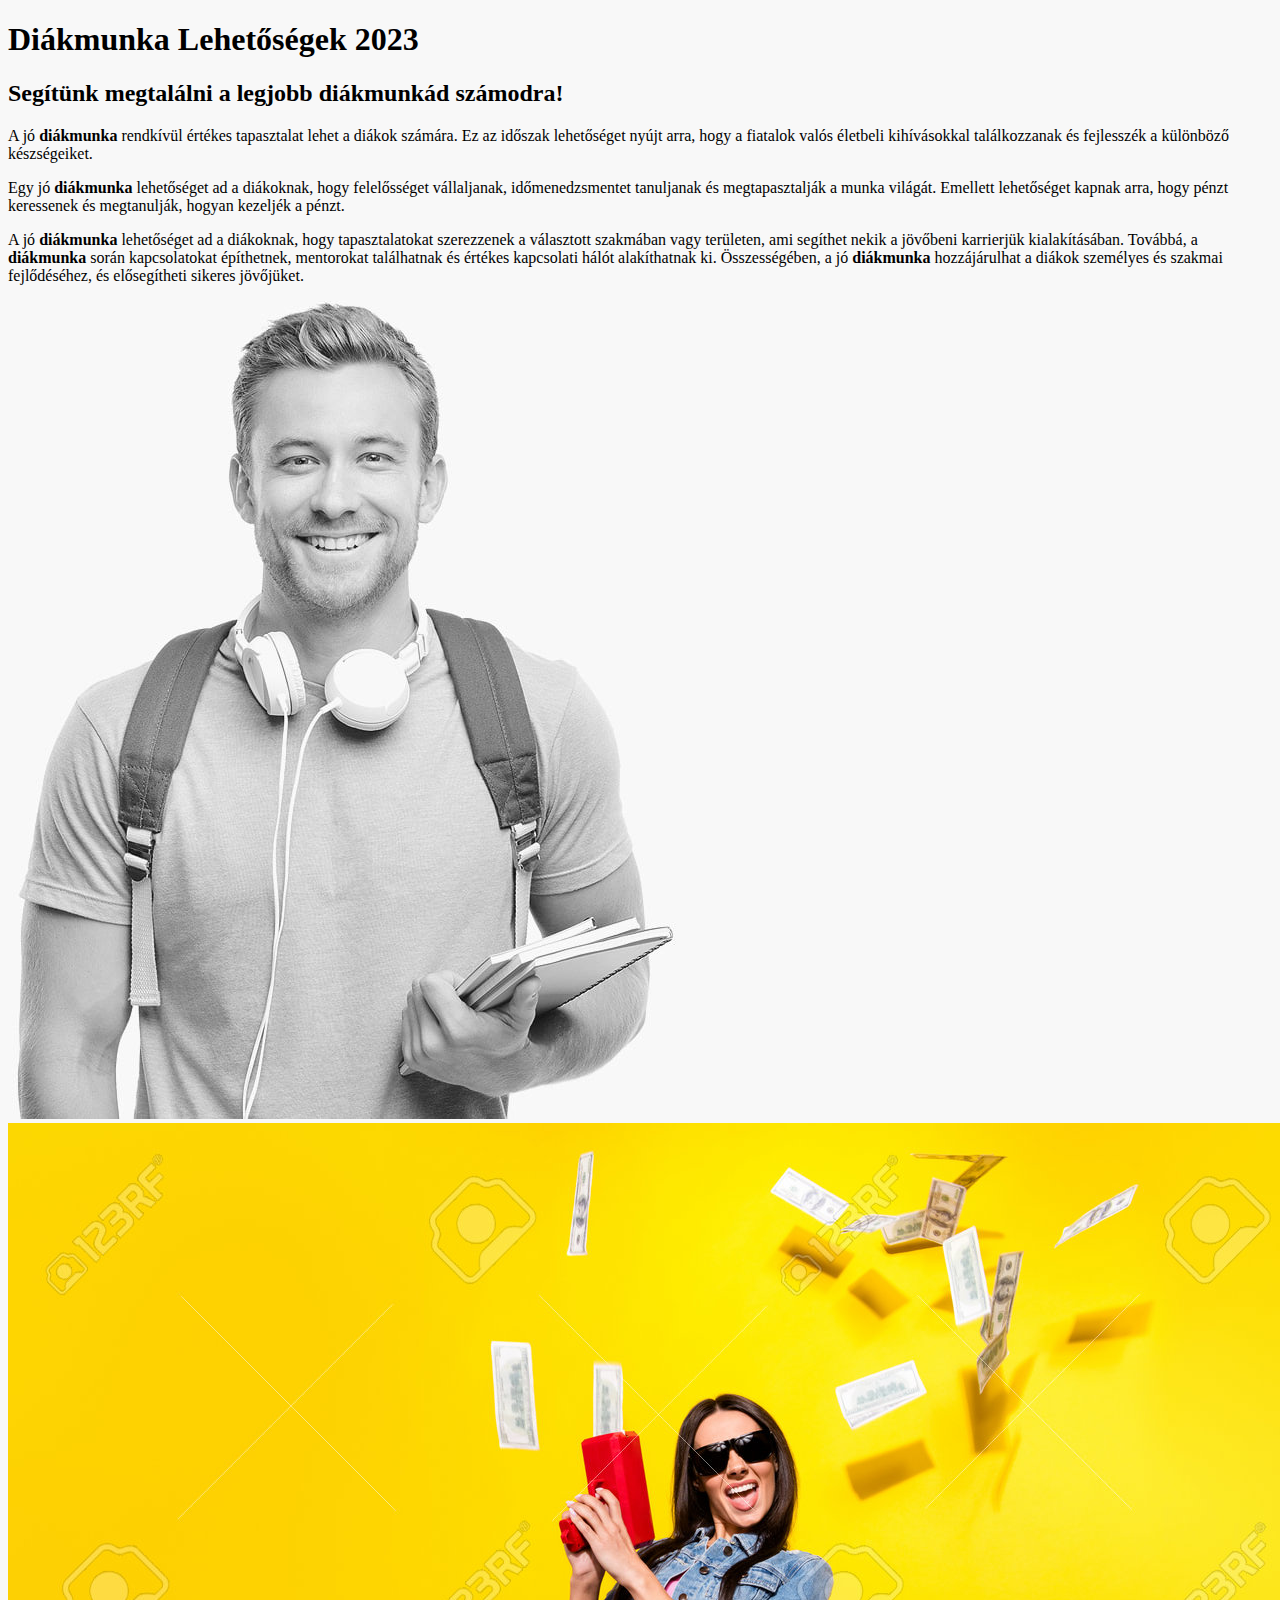
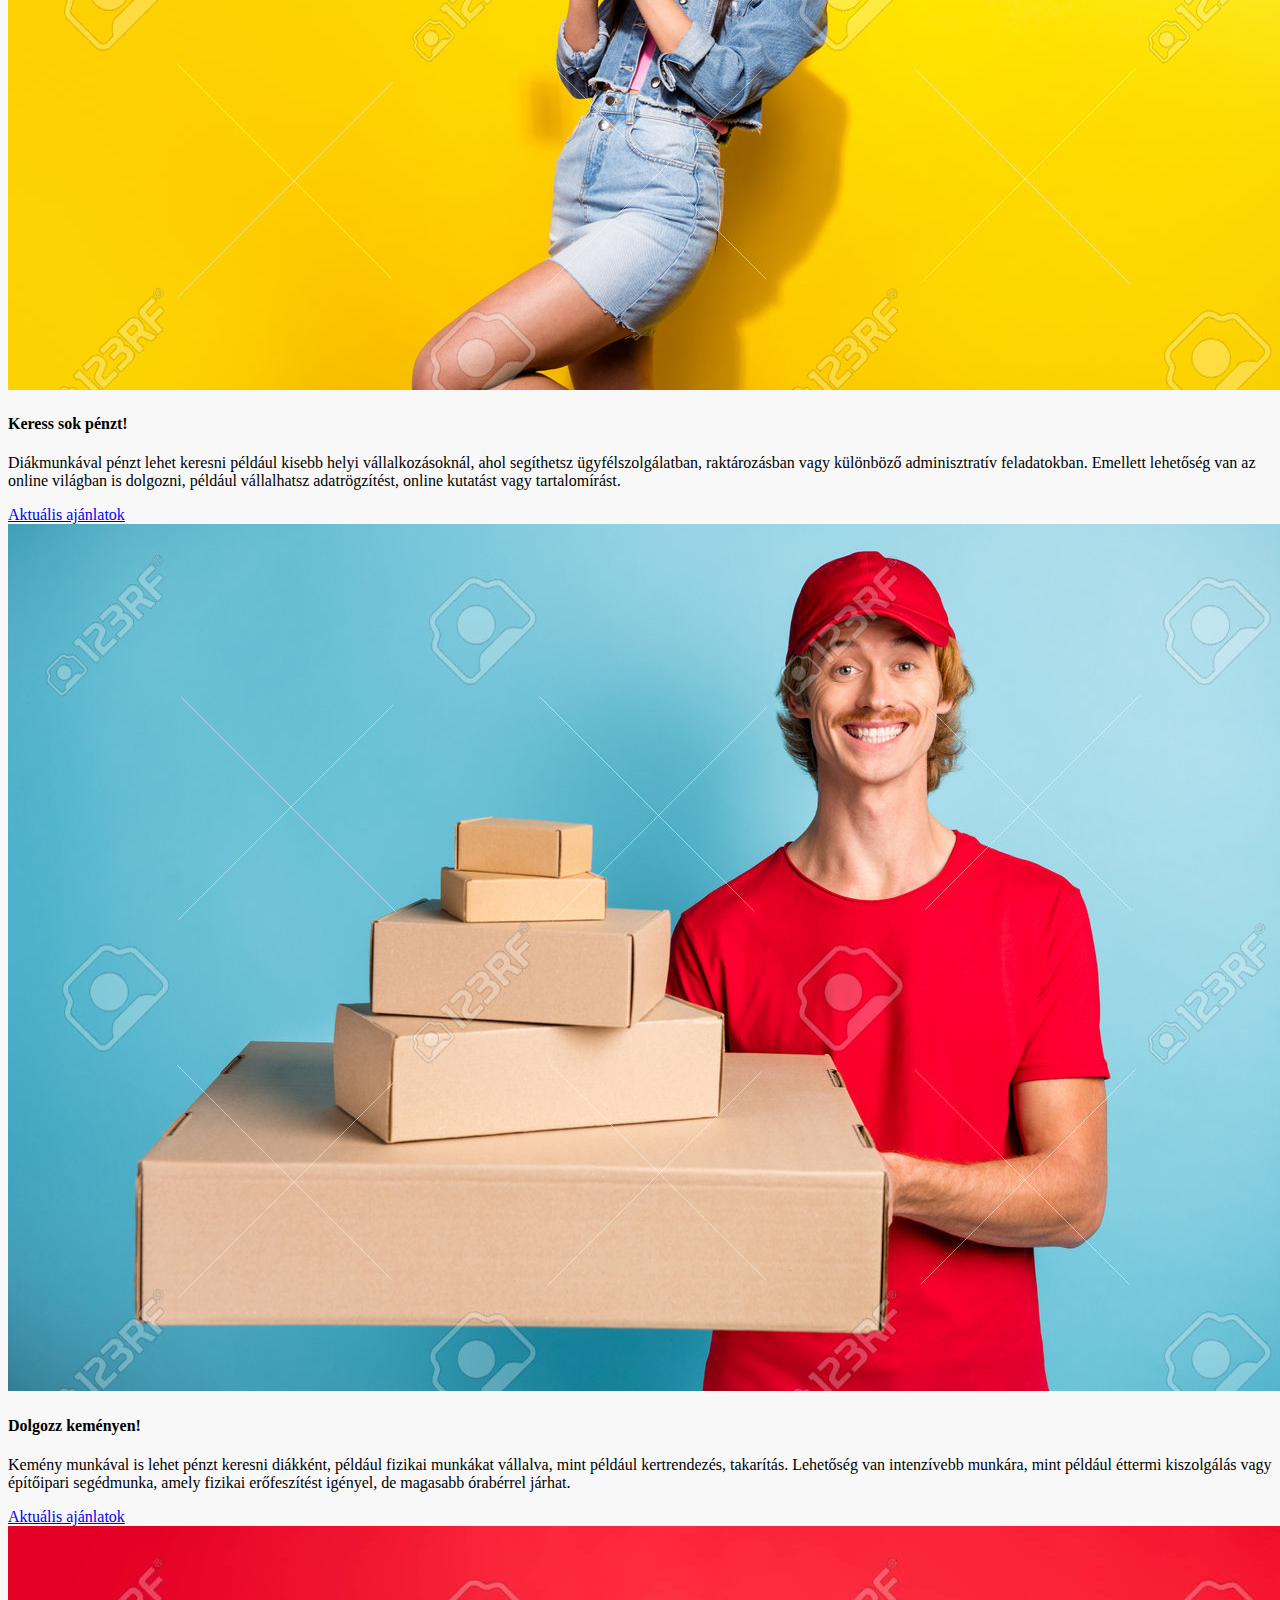
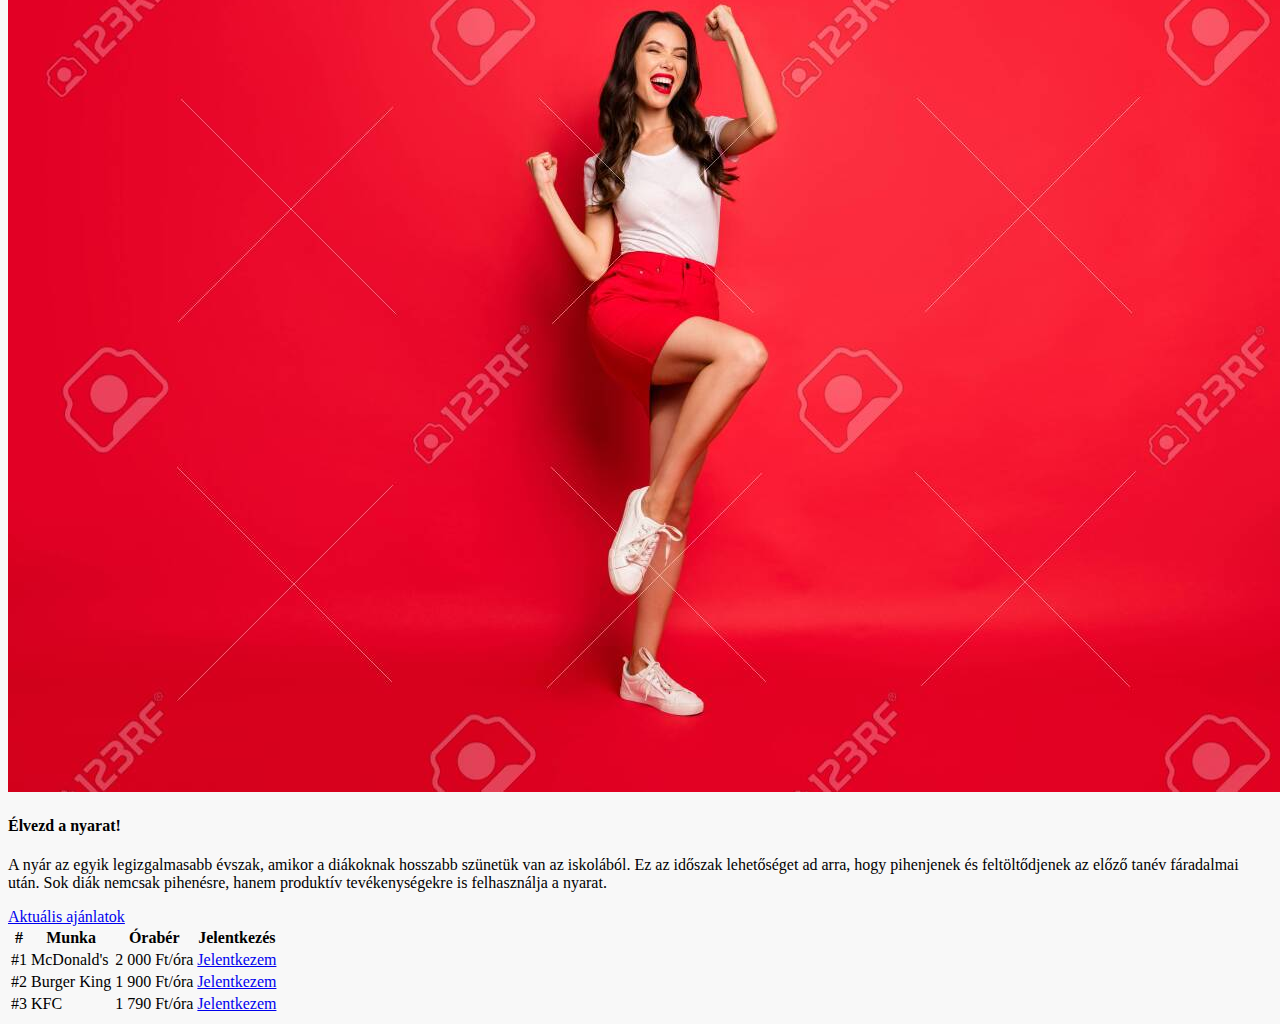
<file: diak/index.html>
<!doctype html>
<html lang="hu">

<head>
    <title>Diákmunka 2023</title>
    <!-- Required meta tags -->
    <meta charset="utf-8" />
    <meta name="viewport" content="width=device-width, initial-scale=1, shrink-to-fit=no" />

    <!-- Bootstrap CSS v5.2.1 -->
    <link href="https://cdn.jsdelivr.net/npm/bootstrap@5.3.2/dist/css/bootstrap.min.css" rel="stylesheet"
        integrity="sha384-T3c6CoIi6uLrA9TneNEoa7RxnatzjcDSCmG1MXxSR1GAsXEV/Dwwykc2MPK8M2HN" crossorigin="anonymous" />
    <link rel="stylesheet" href="style.css">
</head>

<body style="background-color: #f8f8f8;">
    <header class="container">
        <div class="row">
            <div class="col-12">
                <div class="text-center p-3">
                    <h1 style="font-weight: bold;" class="text-success">Diákmunka Lehetőségek 2023</h1>
                </div>
            </div>
        </div>
    </header>

    <main class="container-fluid mt-3">
        <div class="container">
            <div class="row">
                <div class="col-12 col-md-8">
                    <div>
                        <h2>Segítünk megtalálni a legjobb diákmunkád számodra!</h2>
                        <p>A jó <b>diákmunka</b> rendkívül értékes tapasztalat lehet a diákok számára. Ez az időszak
                            lehetőséget nyújt arra, hogy a fiatalok valós életbeli kihívásokkal találkozzanak és
                            fejlesszék a különböző készségeiket.</p>
                        <p>Egy jó <b>diákmunka</b> lehetőséget ad a diákoknak, hogy felelősséget vállaljanak,
                            időmenedzsmentet tanuljanak és megtapasztalják a munka világát. Emellett lehetőséget kapnak
                            arra, hogy pénzt keressenek és megtanulják, hogyan kezeljék a pénzt.</p>
                        <p>A jó <b>diákmunka</b> lehetőséget ad a diákoknak, hogy tapasztalatokat szerezzenek a
                            választott szakmában vagy területen, ami segíthet nekik a jövőbeni karrierjük
                            kialakításában. Továbbá, a <b>diákmunka</b> során kapcsolatokat építhetnek, mentorokat
                            találhatnak és értékes kapcsolati hálót alakíthatnak ki. Összességében, a jó
                            <b>diákmunka</b> hozzájárulhat a diákok személyes és szakmai fejlődéséhez, és elősegítheti
                            sikeres jövőjüket.
                        </p>
                    </div>
                </div>
                <div class="col-12 col-md-4">
                    <div>
                        <img src="./img/diak.png" alt="Diákmunka" title="Diákmunka" class="img-fluid">
                    </div>
                </div>
            </div>
        </div>
    </main>


    <section class="bg-success container-fluid">
        <div class="container py-5">
            <div class="row">
                <div class="col-12 col-md-6 col-lg-4">
                    <div class="card">
                        <img class="card-img-top" src="./img/penz.jpg" alt="Card image">
                        <div class="card-body">
                            <h4 class="card-title">Keress sok pénzt!</h4>
                            <p class="card-text">Diákmunkával pénzt lehet keresni például kisebb helyi vállalkozásoknál, ahol segíthetsz ügyfélszolgálatban, raktározásban vagy különböző adminisztratív feladatokban. Emellett lehetőség van az online világban is dolgozni, például vállalhatsz adatrögzítést, online kutatást vagy tartalomírást.</p>
                            <a href="#" class="btn btn-warning w-100">Aktuális ajánlatok</a>
                        </div>
                    </div>
                </div>
                <div class="col-12 col-md-6 col-lg-4">
                    <div class="card">
                        <img class="card-img-top" src="./img/dolgozz.jpg" alt="Card image">
                        <div class="card-body">
                            <h4 class="card-title">Dolgozz keményen!</h4>
                            <p class="card-text">
                                Kemény munkával is lehet pénzt keresni diákként, például fizikai munkákat vállalva, mint például kertrendezés, takarítás. Lehetőség van intenzívebb munkára, mint például éttermi kiszolgálás vagy építőipari segédmunka, amely fizikai erőfeszítést igényel, de magasabb órabérrel járhat.</p>
                            <a href="#" class="btn btn-primary w-100">Aktuális ajánlatok</a>
                        </div>
                    </div>
                </div>
                <div class="col-12 col-md-12 col-lg-4">
                    <div class="card">
                        <img class="card-img-top" src="./img/nyar.jpg" alt="Card image">
                        <div class="card-body">
                            <h4 class="card-title">Élvezd a nyarat!</h4>
                            <p class="card-text">A nyár az egyik legizgalmasabb évszak, amikor a diákoknak hosszabb szünetük van az iskolából. Ez az időszak lehetőséget ad arra, hogy pihenjenek és feltöltődjenek az előző tanév fáradalmai után. Sok diák nemcsak pihenésre, hanem produktív tevékenységekre is felhasználja a nyarat.</p>
                            <a href="#" class="btn btn-danger w-100">Aktuális ajánlatok</a>
                        </div>
                    </div>
                </div>
            </div>
        </div>
    </section>

    <section class="container mt-5">
        <div class="row">
            <div class="col-12">
                <div class="table-responisive">
                    <table class="table table-light table-striped table-sm table-hover">
                        <tr>
                            <th>#</th>
                            <th>Munka</th>
                            <th>Órabér</th>
                            <th>Jelentkezés</th>
                        </tr>
                        <tr>
                            <td>#1</td>
                            <td>McDonald's</td>
                            <td>2 000 Ft/óra </td>
                            <td>
                                <a href="https://diakmunka.hu" target="_blank" class="btn btn-outline-dark">Jelentkezem</a>

                            </td>
                        </tr>
                        <tr>
                            <td>#2</td>
                            <td>Burger King</td>
                            <td>1 900 Ft/óra</td>
                            <td><a href="https://diakmunka.hu" target="_blank" class="btn btn-outline-dark">Jelentkezem</a></td>
                        </tr>
                        <tr>
                            <td>#3</td>
                            <td>KFC</td>
                            <td>1 790 Ft/óra</td>
                            <td><a href="https://diakmunka.hu" target="_blank" class="btn btn-outline-dark">Jelentkezem</a></td>
                        </tr>
                    </table>
                </div>
            </div>
        </div>
    </section>

    <footer>

    </footer>

    
    <!-- Bootstrap JavaScript Libraries -->
    <script src="https://cdn.jsdelivr.net/npm/@popperjs/core@2.11.8/dist/umd/popper.min.js"
        integrity="sha384-I7E8VVD/ismYTF4hNIPjVp/Zjvgyol6VFvRkX/vR+Vc4jQkC+hVqc2pM8ODewa9r"
        crossorigin="anonymous"></script>

    <script src="https://cdn.jsdelivr.net/npm/bootstrap@5.3.2/dist/js/bootstrap.min.js"
        integrity="sha384-BBtl+eGJRgqQAUMxJ7pMwbEyER4l1g+O15P+16Ep7Q9Q+zqX6gSbd85u4mG4QzX+"
        crossorigin="anonymous"></script>
</body>

</html>
</file>
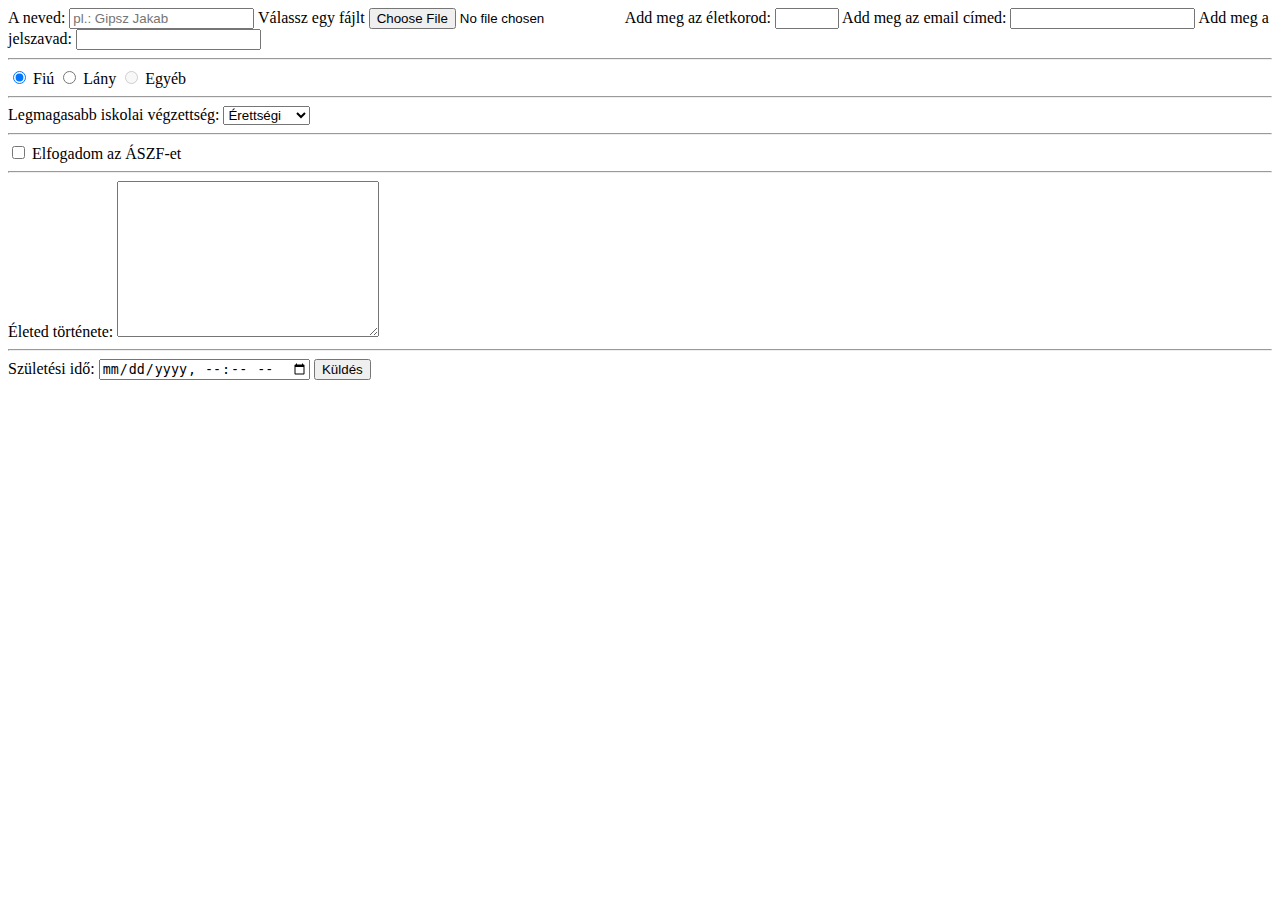
<file: formok/index.html>
<!doctype html>
<html lang="en">

<head>
    <title>Title</title>
    <!-- Required meta tags -->
    <meta charset="utf-8" />
    <meta name="viewport" content="width=device-width, initial-scale=1, shrink-to-fit=no" />

    <!-- Bootstrap CSS v5.2.1 -->
    <link href="https://cdn.jsdelivr.net/npm/bootstrap@5.3.2/dist/css/bootstrap.min.css" rel="stylesheet"
        integrity="sha384-T3c6CoIi6uLrA9TneNEoa7RxnatzjcDSCmG1MXxSR1GAsXEV/Dwwykc2MPK8M2HN" crossorigin="anonymous" />
</head>

<body>
    

    <form action="index.html" method="post" enctype="multipart/form-data" autocomplete="off">
        <label for="nev">A neved:</label>
        <input type="text" name="nev" id="nev" maxlength="10" placeholder="pl.: Gipsz Jakab" value="" required>

        <label for="fajlom">Válassz egy fájlt</label>
        <input type="file" name="fajlom" id="fajlom" >

        <label for="eletkor">Add meg az életkorod:</label>
        <input type="number" name="eletkor" id="eletkor" min="10" max="100" step="2">

        <label for="email">Add meg az email címed:</label>
        <input type="email" name="email" id="email">

        <label for="jelszo">Add meg a jelszavad:</label>
        <input type="password" name="jelszo" id="jelszo">
        <hr>
        <input type="radio" name="nem" value="fiu" id="fiu" checked> <label for="fiu">Fiú</label>
        <input type="radio" name="nem" value="lany" id="lany"> <label for="lany">Lány</label>
        <input type="radio" name="nem" value="egyeb" id="egyeb" disabled> <label for="egyeb">Egyéb</label>

        <hr>
        <label for="vegzettseg">Legmagasabb iskolai végzettség:</label>
        <select name="vegzettseg" id="vegzettseg">
            <option value="altalanos">8 általános</option>
            <option value="erett" selected>Érettségi</option>
            <option value="egyetem">Egyetem</option>
        </select>

        <hr>
        <input type="checkbox" name="aszf" id="aszf"> 
        <label for="aszf">Elfogadom az ÁSZF-et</label>

        <hr>

        <label for="tortenet">Életed története:</label>
        <textarea name="tortenet" id="tortenet" cols="30" rows="10"></textarea>

        <hr>

        <label for="szulido">Születési idő:</label>
        <input type="datetime-local" name="szulido" id="szulido">

        <button type="submit">Küldés</button>

    </form>



    <script src="https://cdn.jsdelivr.net/npm/bootstrap@5.3.2/dist/js/bootstrap.min.js"
        integrity="sha384-BBtl+eGJRgqQAUMxJ7pMwbEyER4l1g+O15P+16Ep7Q9Q+zqX6gSbd85u4mG4QzX+"
        crossorigin="anonymous"></script>
</body>

</html>
</file>
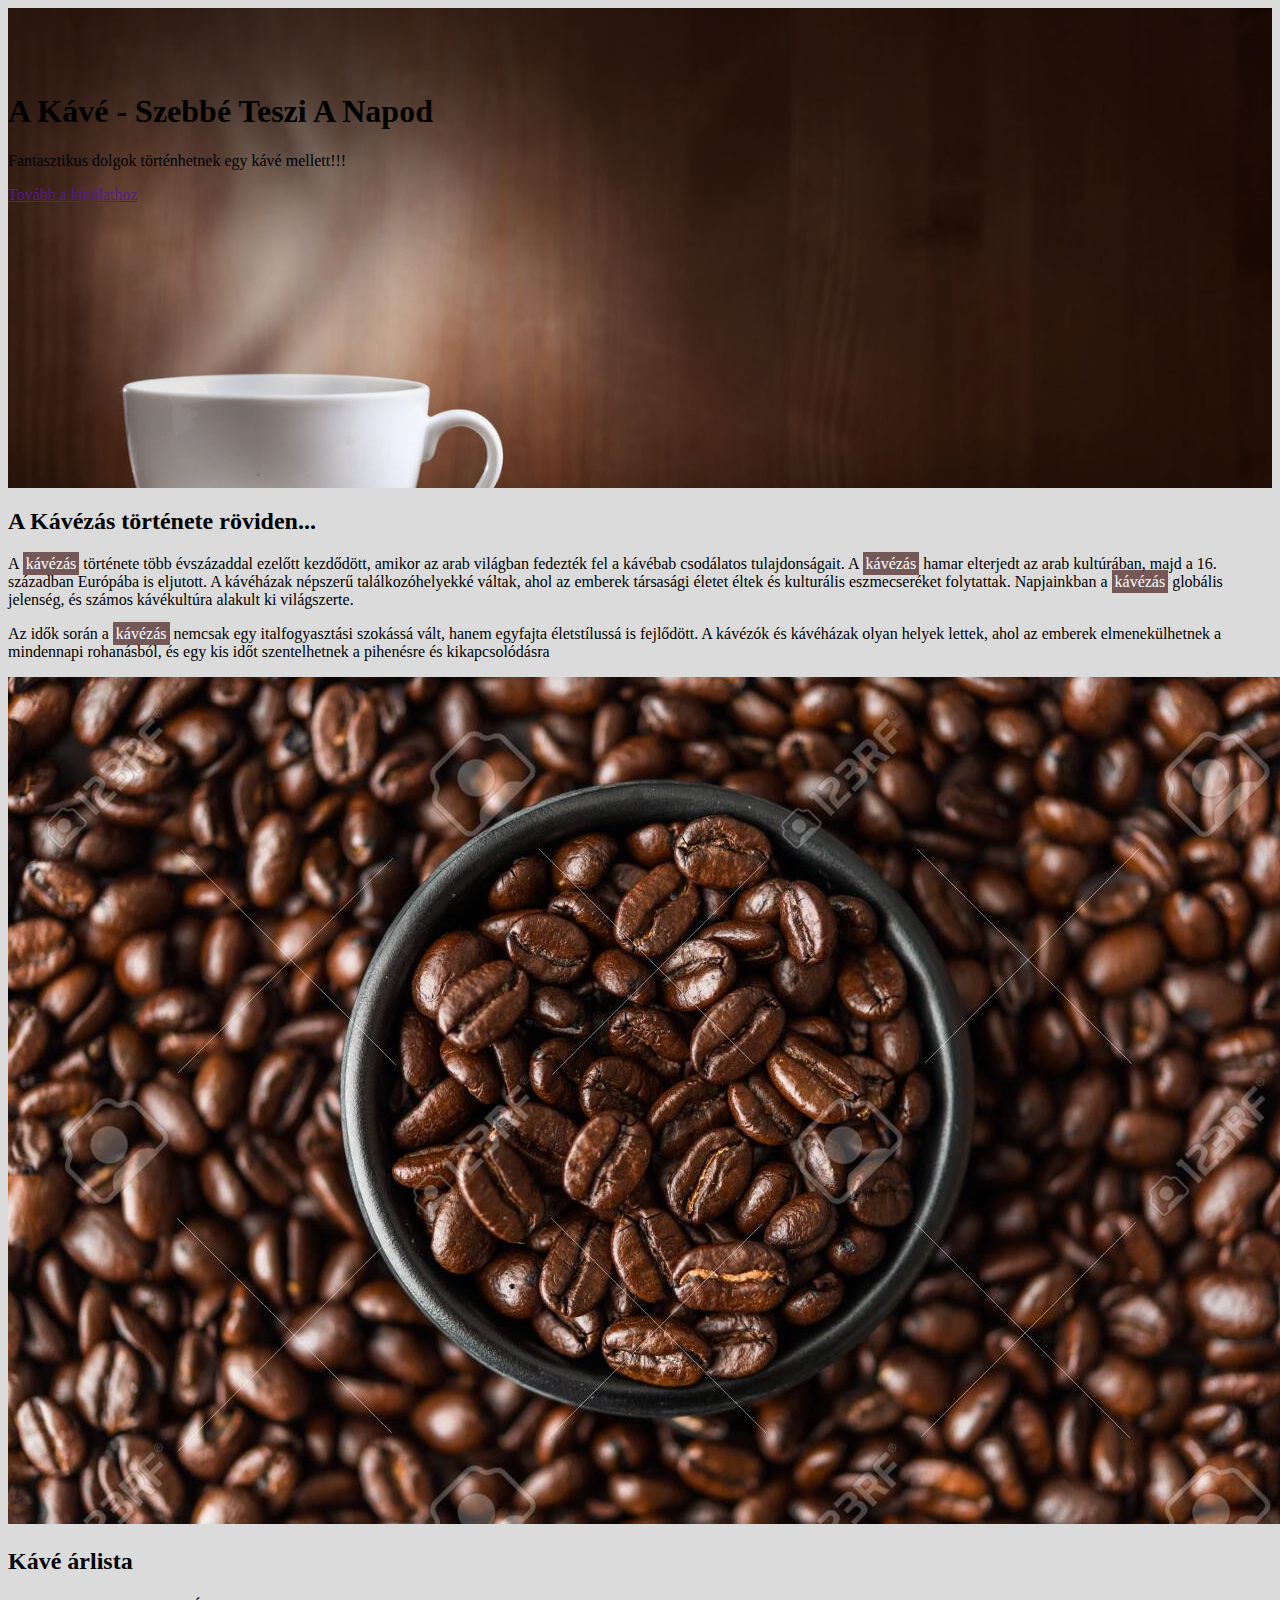
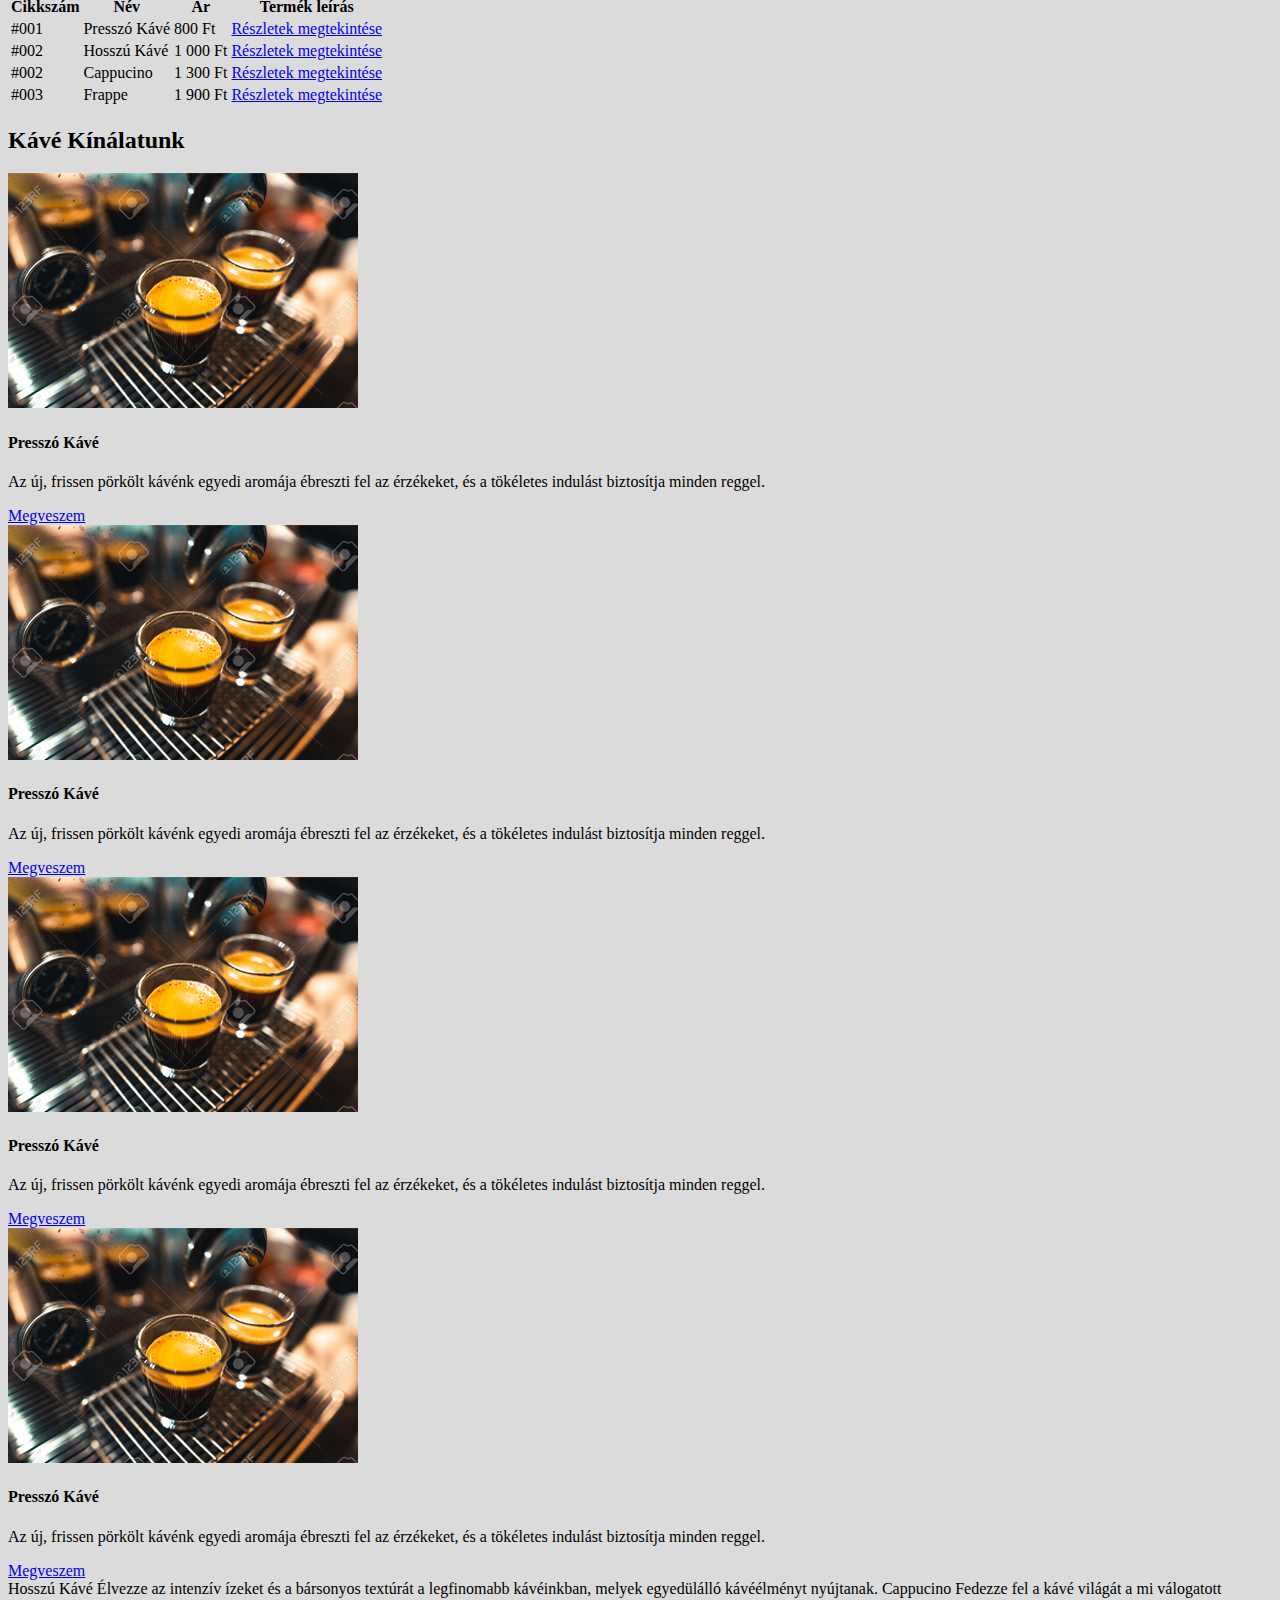
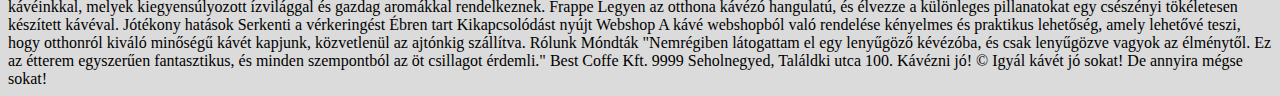
<file: kavezo/index.html>
<!doctype html>
<html lang="hu">

<head>
    <title>Kávézó</title>
    <!-- Required meta tags -->
    <meta charset="utf-8" />
    <meta name="viewport" content="width=device-width, initial-scale=1, shrink-to-fit=no" />
    <!-- Bootstrap CSS v5.2.1 -->
    <link href="https://cdn.jsdelivr.net/npm/bootstrap@5.3.2/dist/css/bootstrap.min.css" rel="stylesheet"
        integrity="sha384-T3c6CoIi6uLrA9TneNEoa7RxnatzjcDSCmG1MXxSR1GAsXEV/Dwwykc2MPK8M2HN" crossorigin="anonymous" />
    <link rel="stylesheet" href="style.css">
</head>

<body style="background-color: #DBDBDB;">

    <header class="container-fluid text-center text-white myClass">
        <div class="container" id="myPadding">
            <h1 class="display-1">A Kávé - Szebbé Teszi A Napod</h1>
            <p class="display-5">
                Fantasztikus dolgok történhetnek egy kávé mellett!!!
            </p>
            <a href="" class="btn btn-warning mt-5">Tovább a kínálathoz</a>
        </div>
    </header>

    <main class="container mt-5 bg-white rounded">
        <div class="row">
            <div class="col-12 col-md-6">
                <div class="p-3">
                    <h2>A Kávézás története röviden...</h2>
                    <p>A <span>kávézás</span> története több évszázaddal ezelőtt kezdődött, amikor az arab világban
                        fedezték fel a kávébab csodálatos tulajdonságait. A <span>kávézás</span> hamar elterjedt az arab
                        kultúrában, majd a 16. században Európába is eljutott. A kávéházak népszerű találkozóhelyekké
                        váltak, ahol az emberek társasági életet éltek és kulturális eszmecseréket folytattak.
                        Napjainkban a <span>kávézás</span> globális jelenség, és számos kávékultúra alakult ki
                        világszerte.</p>
                    <p>Az idők során a <span>kávézás</span> nemcsak egy italfogyasztási szokássá vált, hanem egyfajta
                        életstílussá is fejlődött. A kávézók és kávéházak olyan helyek lettek, ahol az emberek
                        elmenekülhetnek a mindennapi rohanásból, és egy kis időt szentelhetnek a pihenésre és
                        kikapcsolódásra</p>
                </div>
            </div>
            <div class="col-12 col-md-6">
                <div class="p-5">
                    <img src="./img/tortenelem.jpg" alt="Kávézás" class="img-fluid rounded">
                </div>
            </div>
        </div>
    </main>

    <section class="container bg-white rounded mt-5">
        <div class="row">
            <div class="col-12">
                <div class="table-responsive p-3">
                    <h2>Kávé árlista</h2>
                    <table class="table table-warning table-striped table-hover">
                        <tr>
                            <th>Cikkszám </th>
                            <th>Név </th>
                            <th>Ár</th>
                            <th>Termék leírás</th>
                        </tr>
                        <tr>
                            <td>#001</td>
                            <td>Presszó Kávé </td>
                            <td>800 Ft</td>
                            <td>
                                <a href="https://kave.hu" target="_blank" class="btn btn-outline-warning">Részletek
                                    megtekintése</a>
                            </td>
                        </tr>
                        <tr>
                            <td>#002</td>
                            <td>Hosszú Kávé</td>
                            <td>1 000 Ft</td>
                            <td> <a href="https://kave.hu" target="_blank" class="btn btn-outline-warning">Részletek
                                    megtekintése</a></td>
                        </tr>
                        <tr>
                            <td>#002</td>
                            <td>Cappucino</td>
                            <td>1 300 Ft</td>
                            <td> <a href="https://kave.hu" target="_blank" class="btn btn-outline-warning">Részletek
                                    megtekintése</a></td>
                        </tr>
                        <tr>
                            <td>#003</td>
                            <td>Frappe</td>
                            <td>1 900 Ft</td>
                            <td> <a href="https://kave.hu" target="_blank" class="btn btn-outline-warning">Részletek
                                    megtekintése</a></td>
                        </tr>
                    </table>
                </div>
            </div>
        </div>
    </section>

    <section class="container mt-5">
        <h2 class="text-center" id="kinalat">Kávé Kínálatunk</h2>
        <div class="row">
            <div class="col-12 col-md-6 col-lg-3">
                <div class="card">
                    <img class="card-img-top" src="./img/presszo.png" alt="Card image">
                    <div class="card-body">
                        <h4 class="card-title">Presszó Kávé</h4>
                        <p class="card-text">Az új, frissen pörkölt kávénk egyedi aromája ébreszti fel az érzékeket, és
                            a
                            tökéletes indulást biztosítja minden
                            reggel.</p>
                        <a href="#" class="btn btn-warning w-100">Megveszem</a>
                    </div>
                </div>
            </div>
            <div class="col-12 col-md-6 col-lg-3">
                <div class="card">
                    <img class="card-img-top" src="./img/presszo.png" alt="Card image">
                    <div class="card-body">
                        <h4 class="card-title">Presszó Kávé</h4>
                        <p class="card-text">Az új, frissen pörkölt kávénk egyedi aromája ébreszti fel az érzékeket, és
                            a
                            tökéletes indulást biztosítja minden
                            reggel.</p>
                        <a href="#" class="btn btn-warning w-100">Megveszem</a>
                    </div>
                </div>
            </div>
            <div class="col-12 col-md-6 col-lg-3">
                <div class="card">
                    <img class="card-img-top" src="./img/presszo.png" alt="Card image">
                    <div class="card-body">
                        <h4 class="card-title">Presszó Kávé</h4>
                        <p class="card-text">Az új, frissen pörkölt kávénk egyedi aromája ébreszti fel az érzékeket, és
                            a
                            tökéletes indulást biztosítja minden
                            reggel.</p>
                        <a href="#" class="btn btn-warning w-100">Megveszem</a>
                    </div>
                </div>
            </div>
            <div class="col-12 col-md-6 col-lg-3">
                <div class="card">
                    <img class="card-img-top" src="./img/presszo.png" alt="Card image">
                    <div class="card-body">
                        <h4 class="card-title">Presszó Kávé</h4>
                        <p class="card-text">Az új, frissen pörkölt kávénk egyedi aromája ébreszti fel az érzékeket, és
                            a
                            tökéletes indulást biztosítja minden
                            reggel.</p>
                        <a href="#" class="btn btn-warning w-100">Megveszem</a>
                    </div>
                </div>
            </div>
        </div>
    </section>

    <script src="https://cdn.jsdelivr.net/npm/bootstrap@5.3.2/dist/js/bootstrap.min.js"
        integrity="sha384-BBtl+eGJRgqQAUMxJ7pMwbEyER4l1g+O15P+16Ep7Q9Q+zqX6gSbd85u4mG4QzX+"
        crossorigin="anonymous"></script>
</body>

</html>










Hosszú Kávé
Élvezze az intenzív ízeket és a bársonyos textúrát a legfinomabb kávéinkban, melyek egyedülálló kávéélményt nyújtanak.

Cappucino
Fedezze fel a kávé világát a mi válogatott kávéinkkal, melyek kiegyensúlyozott ízvilággal és gazdag aromákkal
rendelkeznek.

Frappe
Legyen az otthona kávézó hangulatú, és élvezze a különleges pillanatokat egy csészényi tökéletesen készített kávéval.

Jótékony hatások
Serkenti a vérkeringést
Ébren tart
Kikapcsolódást nyújt


Webshop
A kávé webshopból való rendelése kényelmes és praktikus lehetőség, amely lehetővé teszi, hogy otthonról kiváló minőségű
kávét kapjunk, közvetlenül az ajtónkig szállítva.

Rólunk Móndták
"Nemrégiben látogattam el egy lenyűgöző kévézóba, és csak lenyűgözve vagyok az élménytől. Ez az étterem egyszerűen
fantasztikus, és minden szempontból az öt csillagot érdemli."



Best Coffe Kft.
9999 Seholnegyed,
Találdki utca 100.
Kávézni jó! ©
Igyál kávét jó sokat!
De annyira mégse sokat!
</file>
<file: diak/style.css>
span{
    color: #ff0000;
    background-color: rgba(255,0,0,0.2);
    padding: 3px;
    border: 1px solid #ff0000;
}
#topMunka{
    font-weight: bold;
    letter-spacing: 0.3rem;
    margin-bottom: 1.5rem;
}
.myHeader2{
    letter-spacing: 0.2rem;
    font-weight: bold;
}
</file>
<file: kavezo/style.css>
.myClass{
    background: url("img/header_bg.jpg") no-repeat;
    background-size: cover;
    height: 30rem;
}
#myPadding{
    padding-top: 4rem;
}
span{
    background-color: rgba(46, 0, 0, 0.6);
    color: #fff;
    padding: 3px;
}
</file>
